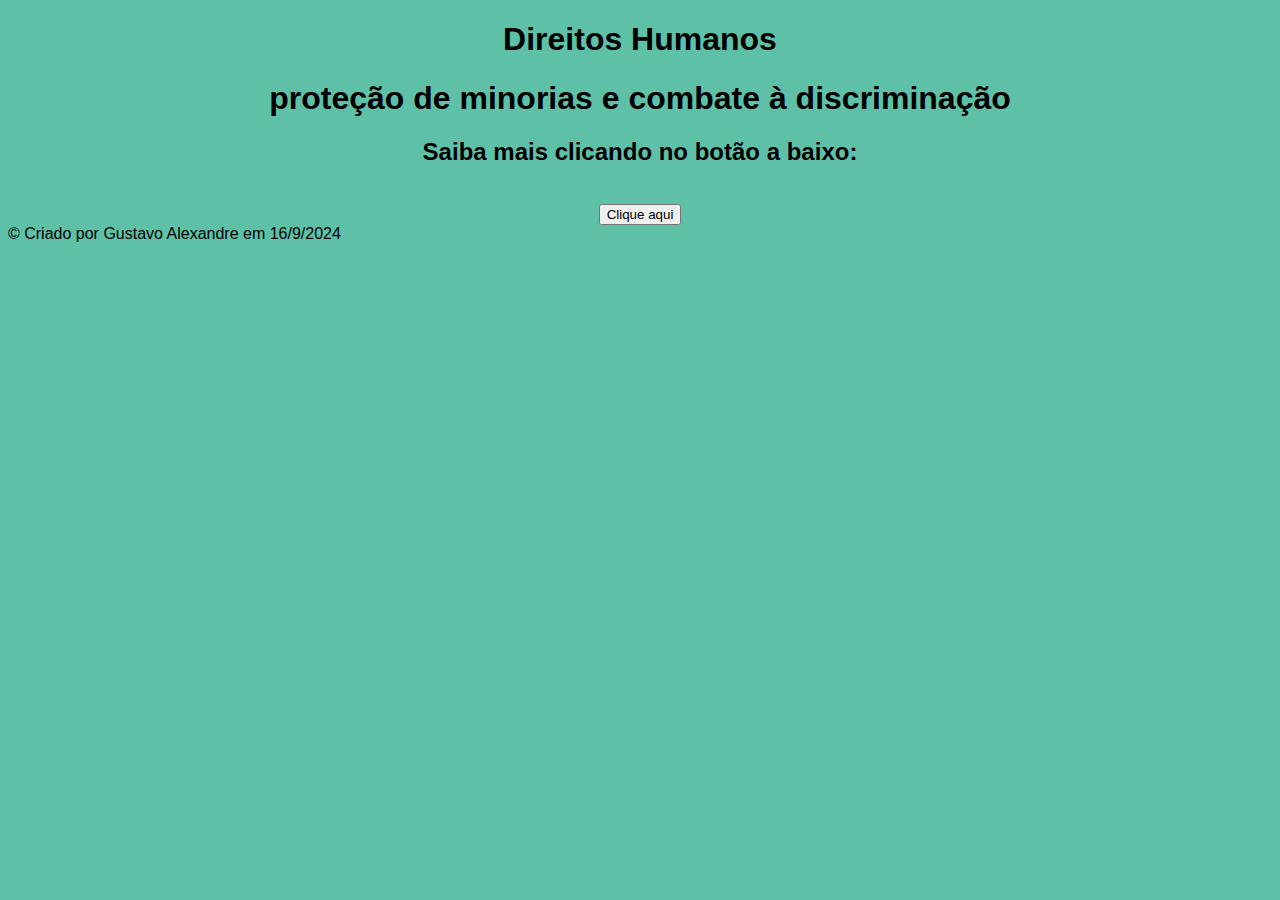
<file: front-end/projeto/index.html>
<!DOCTYPE html>
<html lang="en">
<head>
    <meta charset="UTF-8">
    <meta name="viewport" content="width=device-width, initial-scale=1.0">
    <title>Direitos Humanos</title>
    <link rel="stylesheet" href="style.css">
</head>
<body>
    <center>
    <header>
        <h1>Direitos Humanos</h1>
        <h1>proteção de minorias e combate à discriminação</h1>
    </header>
        <h2></h2>

    <article>
        <h2>Saiba mais clicando no botão a baixo:</h2><br>

        <button onclick="window.location.href='conteudo.html';">Clique aqui</button>
    </article>
    </center>
    <footer>&copy; Criado por Gustavo Alexandre em 16/9/2024</footer>   
    
</body>
</html>
</file>
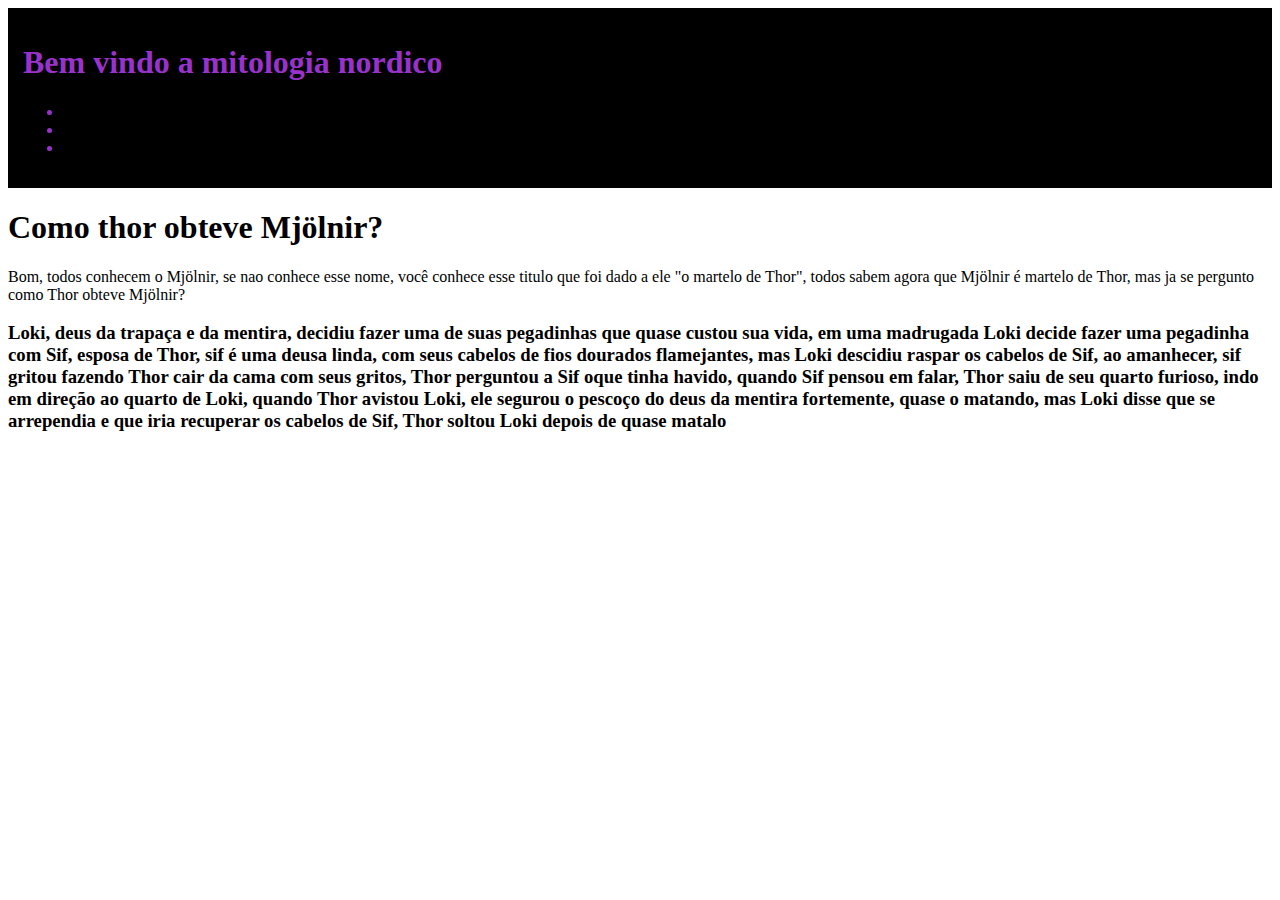
<file: front-end/EstruturaSemantiva.html>
<!DOCTYPE html>
<html lang="en">
<head>
    <meta charset="UTF-8">
    <meta name="viewport" content="width=device-width, initial-scale=1.0">
    <title>MitoloStory</title>
</head>
<body>
    
  <!--Cabeçalho-->
<header style="background-color: rgb(0, 0, 0); color:darkorchid; padding: 15px">
<h1>Bem vindo a mitologia nordico</h1>
<nay>
    <ul>
        <li><a href="#home"style="color: rgb(0, 0, 0);">Home</a></li>
        <li><a href="#about"style="color: rgb(0, 0, 0);">Sobre</a></li>
        <li><a href="#contact"style="color: rgb(0, 0, 0);">Contato</a></li>
    </ul>
</nay>
</header>
<header>
    <h1>Como thor obteve Mjölnir?</h1>
</header>
<!--Artigo-->
<article>
    <p>Bom, todos conhecem o Mjölnir, se nao conhece esse nome, você conhece esse titulo que foi dado a ele "o martelo de Thor", todos sabem agora que Mjölnir é martelo de Thor, mas ja se pergunto como Thor obteve Mjölnir?</p>

    <h3>Loki, deus da trapaça e da mentira, decidiu fazer uma de suas pegadinhas que quase custou sua vida, em uma madrugada Loki decide fazer uma pegadinha com Sif, esposa de Thor, sif é uma deusa linda, com seus cabelos de fios dourados flamejantes, mas Loki descidiu raspar os cabelos de Sif, ao amanhecer, sif gritou fazendo Thor cair da cama com seus gritos, Thor perguntou a Sif oque tinha havido, quando Sif pensou em falar, Thor saiu de seu quarto furioso, indo em direção ao quarto de Loki, quando Thor avistou Loki, ele segurou o pescoço do deus da mentira fortemente, quase o matando, mas Loki disse que se arrependia e que iria recuperar os cabelos de Sif, Thor soltou Loki depois de quase matalo </h3>
</article>
<!--Rodapé-->
<footer>
</footer>

</body>
</html>
</file>
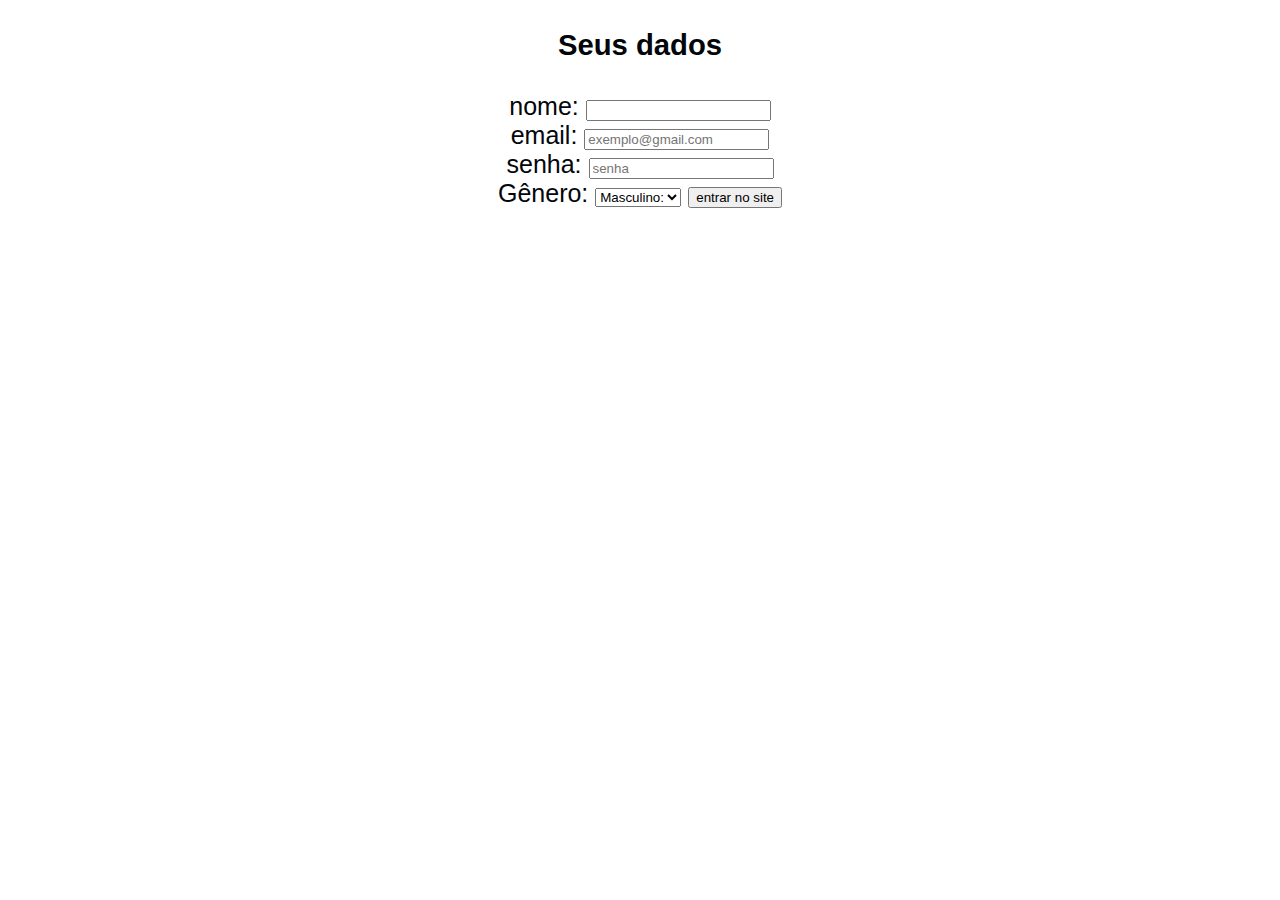
<file: front-end/formulario.html>
<!DOCTYPE html>
<html lang="en">
<head>
    <meta charset="UTF-8">
    <meta name="viewport" content="width=device-width, initial-scale=1.0">
    <title>Documento</title>
</head>
<body style="background-image: url(https://static.vecteezy.com/system/resources/previews/036/114/794/non_2x/ai-generated-fantasy-landscape-with-medieval-castle-on-the-rock-over-blue-sky-background-ai-generated-free-photo.jpg); color: rgb(2, 6, 10); font-size: 25px; font-family:Impact, Haettenschweiler, 'Arial Narrow Bold', sans-serif;">
<center>   
    <h3>Seus dados</h3>
<form action="/submit"method= "POST">
<label form="name">nome:</label>
<input type="text"id="name" name="name"><br>

<label form="name">email:</label>
<input type="email" id="email" name="email"
placeholder="exemplo@gmail.com"><br>

<label form="name">senha:</label>
<input type="password" id="senha" name="senha"
placeholder="senha"><br>

<label form="name">Gênero:</label>
<select id="genero" name="genero">
<option value="masculino">Masculino:</option>
<option value="feminino">Feminino:</option><br>
</select>

<button onclick="Window.location.href='EstruturasSematica.html';">entrar no site</button>

</center> 
</form>
</body>
</html>
</file>
<file: front-end/projeto/style.css>
body{
    font-family: 'Gill Sans', 'Grill Sans MT', 'Gill Sans', 'Gill Sans MT', Calibri, 'Trebuchet MS', sans-serif; /* tipo de fonte */
    background-color: rgb(95, 192, 168); /* cor do fundo do corpo*/
}
</file>
